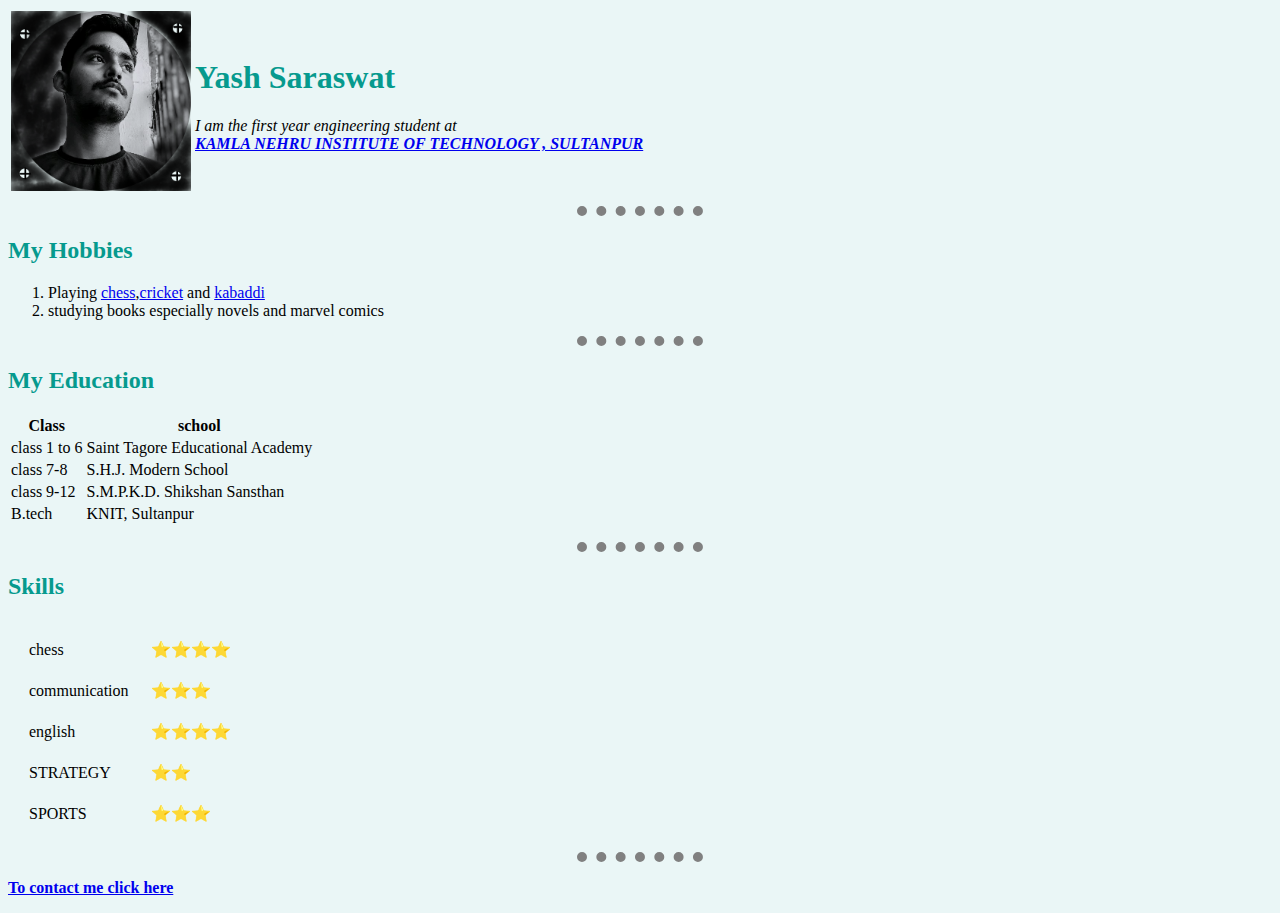
<file: index.html>
<!DOCTYPE html>
<html lang="en" dir="ltr">

<head>
  <meta charset="utf-8">
  <title>Yash's personal site </title>
  <link rel="stylesheet" href="styles.css">
  <link rel="icon" href="favicon.ico">
</head>

<body>
  <table>
    <tr>
      <td> <img src="yash-modified.png" alt="Yash profile picture"> </td>
      <td>
        <h1>Yash Saraswat</h1>
        <p>
          <I>I am the first year engineering student at<br> <a href="http://www.knit.ac.in/"> <STRONG> KAMLA NEHRU INSTITUTE OF TECHNOLOGY , SULTANPUR</STRONG> </a></I>
      </td>
    </tr>
  </table>
  <hr size="3" , noshade>

  <h2>My Hobbies</h2>
  <ol>
    <li>Playing <a href="https://en.wikipedia.org/wiki/Chess">chess</a>,<a href="https://en.wikipedia.org/wiki/Cricket">cricket</a> and <a href="https://en.wikipedia.org/wiki/Kabaddi">kabaddi</a> </li>
    <li>studying books especially novels and marvel comics </li>
  </ol>
  <hr size="3" , noshade>
  <h2>My Education </h2>
  <table>
    <tr>
      <th> Class </th>
      <th> school </th>
    </tr>
    <tr>
      <td> class 1 to 6 </td>
      <td> Saint Tagore Educational Academy </td>
    </tr>
    <tr>
      <td> class 7-8 </td>
      <td> S.H.J. Modern School </td>
    </tr>
    <tr>
      <td> class 9-12 </td>
      <td> S.M.P.K.D. Shikshan Sansthan </td>
    </tr>
    <tr>
      <td> B.tech </td>
      <td> KNIT, Sultanpur </td>
    </tr>
  </table>
  </p>
  <hr size="3" , noshade>
  <h2>Skills</h2>
  <table cellspacing="20">
    <tr>
      <td>chess</td>
      <td>⭐⭐⭐⭐</td>
    </tr>
    <tr>
      <td>communication</td>
      <td>⭐⭐⭐</td>
    </tr>
    <tr>
      <td>english</td>
      <td>⭐⭐⭐⭐</td>
    </tr>
    <tr>
      <td>STRATEGY</td>
      <td>⭐⭐</td>
    </tr>
    <tr>
      <td>SPORTS</td>
      <td>⭐⭐⭐</td>
    </tr>
  </table>
  <hr size="3" , noshade>
  <p>
    <a href="contact.html"><strong>To contact me click here</strong></a>
  </p>
</body>

</html>
</file>
<file: styles.css>
body {
  background-color: #EAF6F6;
}
hr {
  border: 10px dotted grey;
  border-style: dotted none none;
  background-color: transparent;
  width:10%;
}
img{
  height: 180px;
}
h1{
  color: #069A8E;
}
h2{
  color: #069A8E;
}
</file>
